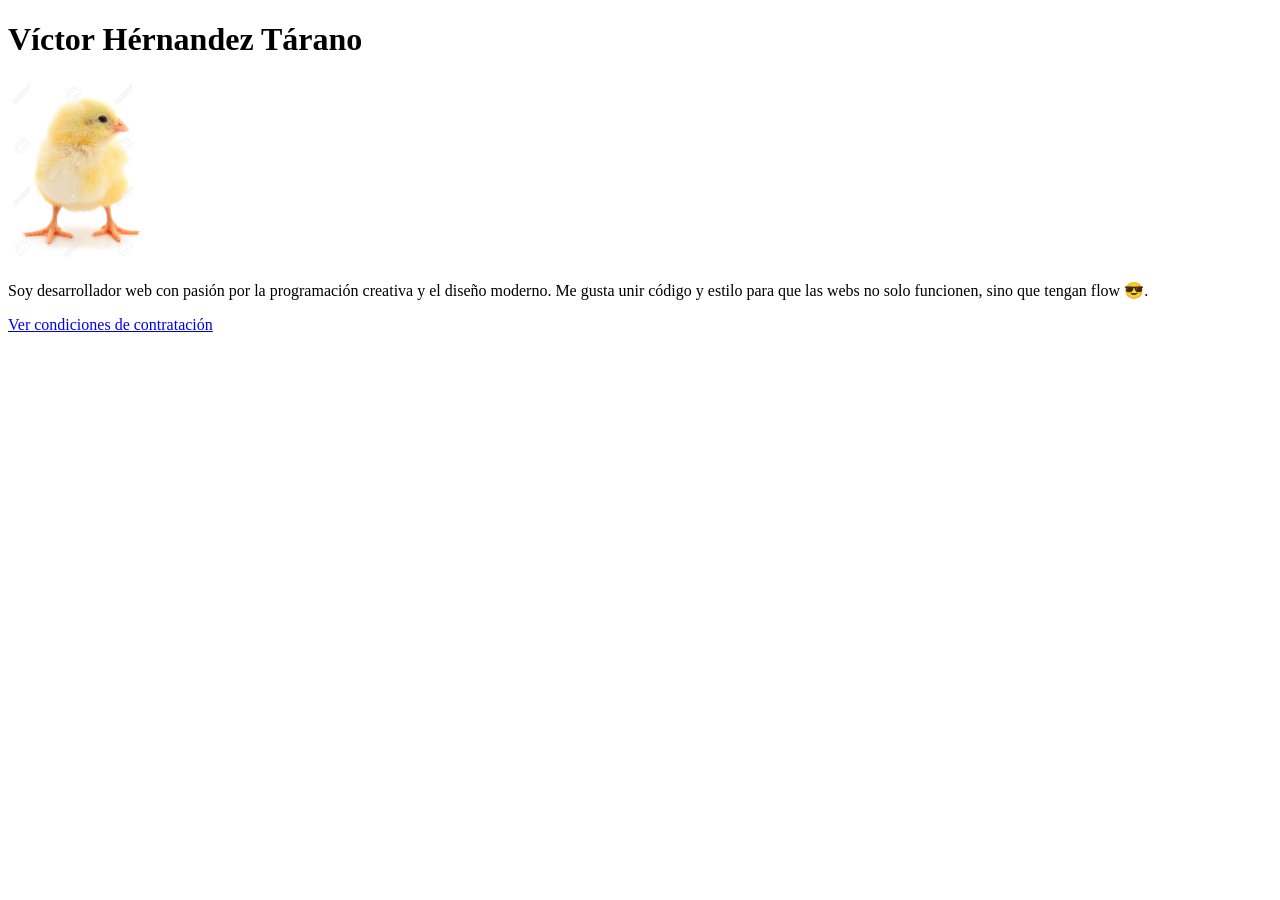
<file: sprint1apache/www/site2/index.html>
<!DOCTYPE html>
 <html lang="es">
 <head>
 <meta charset="UTF-8">
 <title>Mi página personal</title>
 </head>
 <body>
 <h1>Víctor Hérnandez Tárano</h1>
 <img src="avatar.jpg" alt="Mi foto de perfil" width="150">
 <p>Soy desarrollador web con pasión por la programación creativa y el diseño moderno. 
 Me gusta unir código y estilo para que las webs no solo funcionen, sino que tengan flow 😎.</p>
 <a href="condiciones.html">Ver condiciones de contratación</a>
 </body>
 </html>
</file>
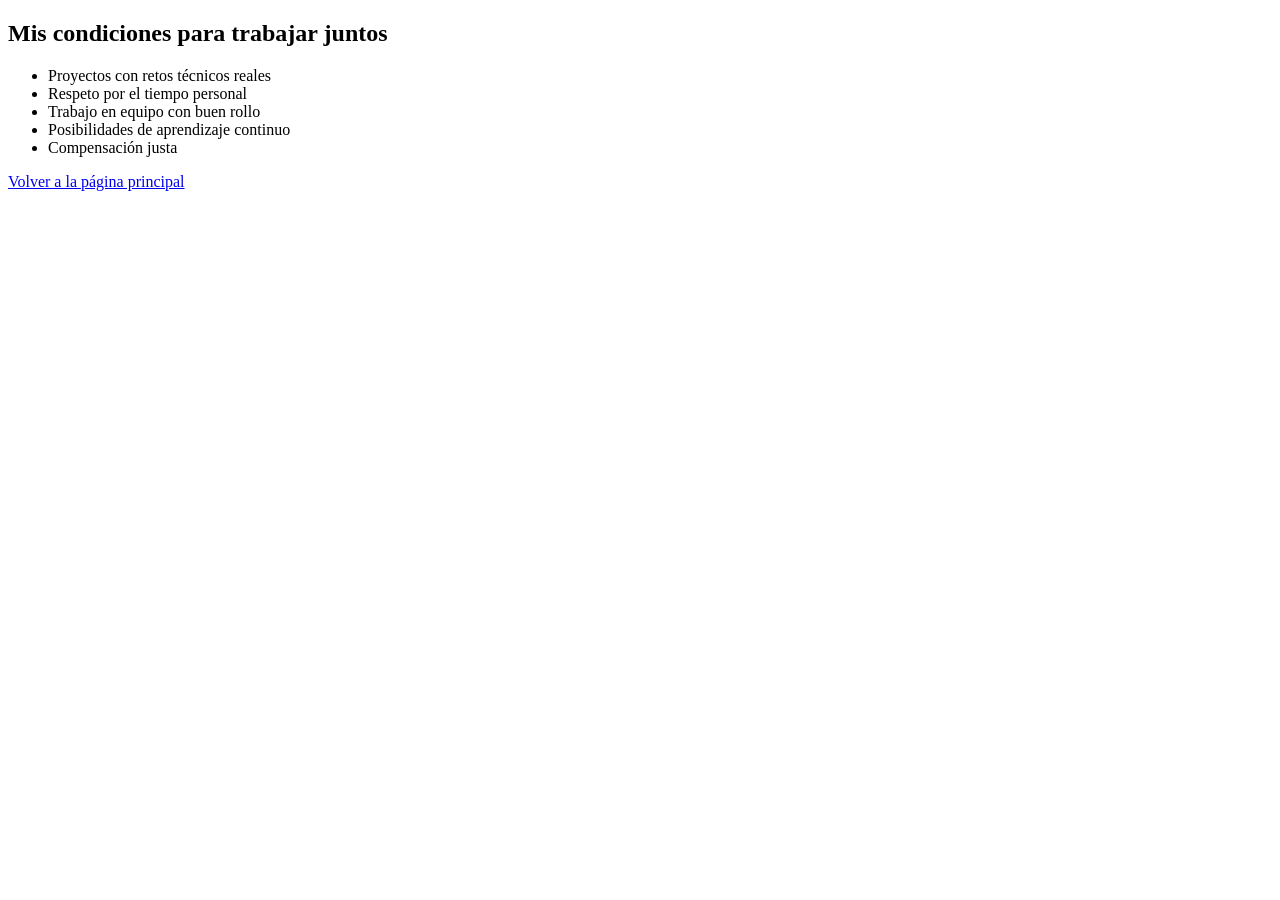
<file: sprint1apache/www/site2/condiciones.html>
<!DOCTYPE html>
<html lang="es">
<head>
    <meta charset="UTF-8">
    <title>Condiciones de contratación</title>
</head>
<body>
    <h2>Mis condiciones para trabajar juntos</h2>
    <ul>
        <li>Proyectos con retos técnicos reales</li>
        <li>Respeto por el tiempo personal</li>
        <li>Trabajo en equipo con buen rollo</li>
        <li>Posibilidades de aprendizaje continuo</li>
        <li>Compensación justa</li>
    </ul>
    <a href="index.html">Volver a la página principal</a>
</body>
</html>
</file>
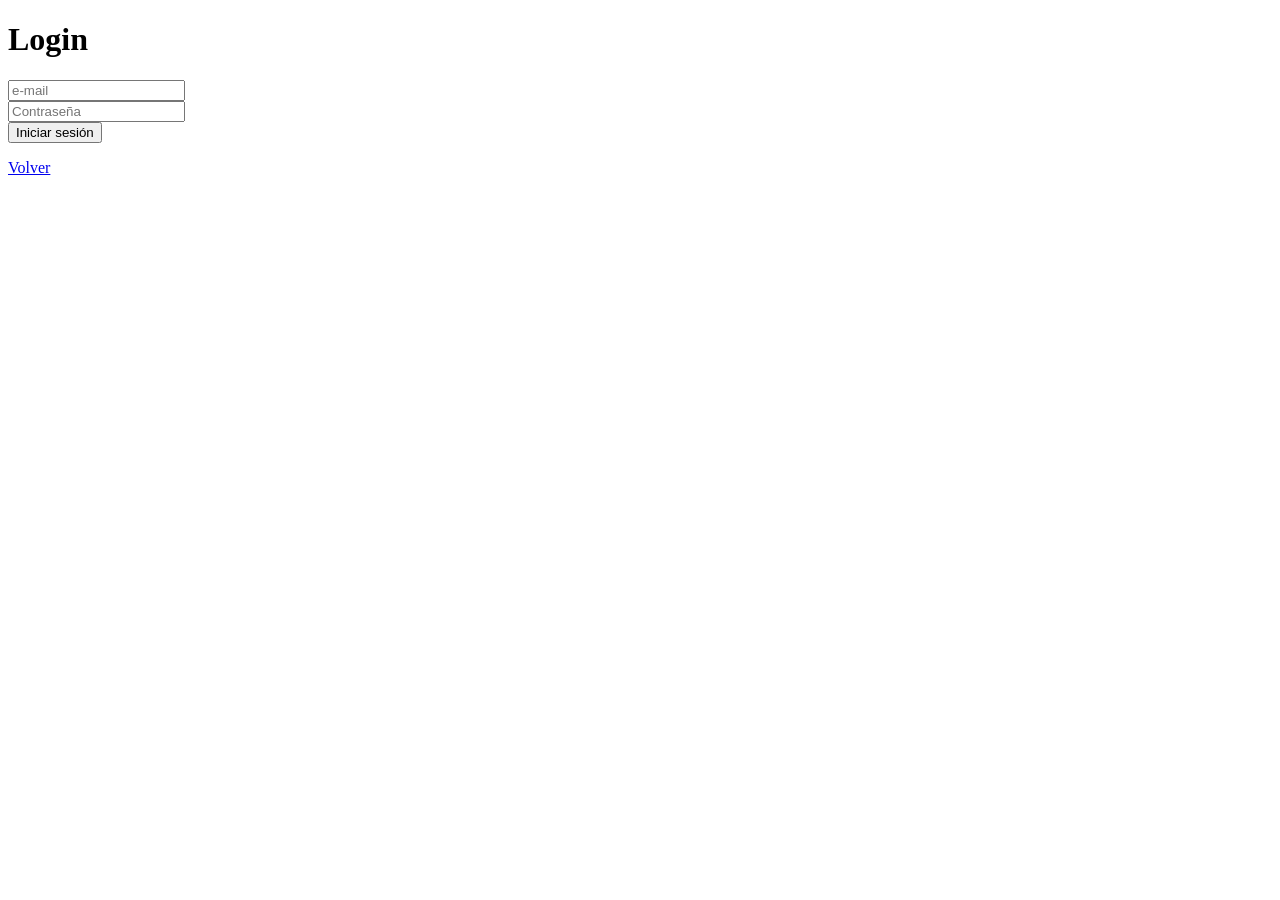
<file: defensasprints/dwes-25-main(1)/dwes-25-main/defensaSprints/Sesiones_PHP/login.html>
<!DOCTYPE html>
<html lang="es">
<!-- todo ok -->
<head>
  <meta charset="UTF-8">
  <title>Login</title>
  <script>
    function validar(e) {
      const email = document.getElementsByName('f_email')[0].value.trim();
      const pass  = document.getElementsByName('f_password')[0].value.trim();
      if (!email || !pass) {
        e.preventDefault();
        alert('Rellena email y contraseña antes de iniciar sesión.');
        return false;
      }
    }
    window.addEventListener('DOMContentLoaded', () => {
      document.getElementById('frm').addEventListener('submit', validar);
    });
  </script>
</head>
<body>
  <h1>Login</h1>
  <form id="frm" action="/login.php" method="post">
    <input name="f_email" type="email" placeholder="e-mail"><br>
    <input name="f_password" type="password" placeholder="Contraseña"><br>
    <input type="submit" value="Iniciar sesión">
  </form>
  <p><a href="/main.php">Volver</a></p>
</body>
</html>
</file>
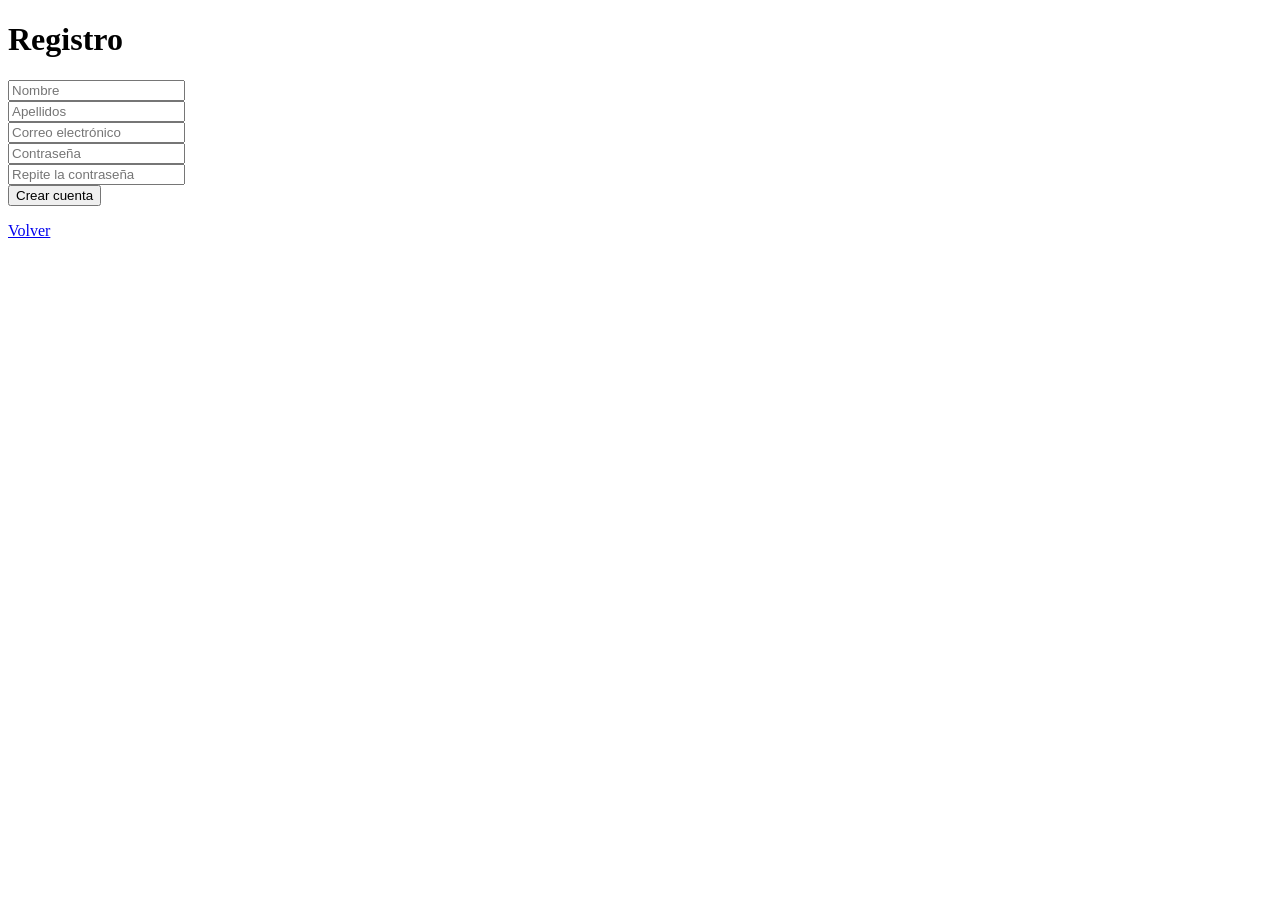
<file: defensasprints/dwes-25-main(1)/dwes-25-main/defensaSprints/Sesiones_PHP/register.html>
<!DOCTYPE html>
<!-- todo ok -->
<html lang="es">
<head>
  <meta charset="UTF-8">
  <title>Registro</title>
</head>
<body>
  <h1>Registro</h1>
  <form action="/register.php" method="post">
    <input type="text" name="f_nombre" placeholder="Nombre"><br>
    <input type="text" name="f_apellidos" placeholder="Apellidos"><br>
    <input type="email" name="f_email" placeholder="Correo electrónico"><br>
    <input type="password" name="f_password1" placeholder="Contraseña"><br>
    <input type="password" name="f_password2" placeholder="Repite la contraseña"><br>
    <input type="submit" value="Crear cuenta">
  </form>
  <p><a href="/main.php">Volver</a></p>
</body>
</html>
</file>
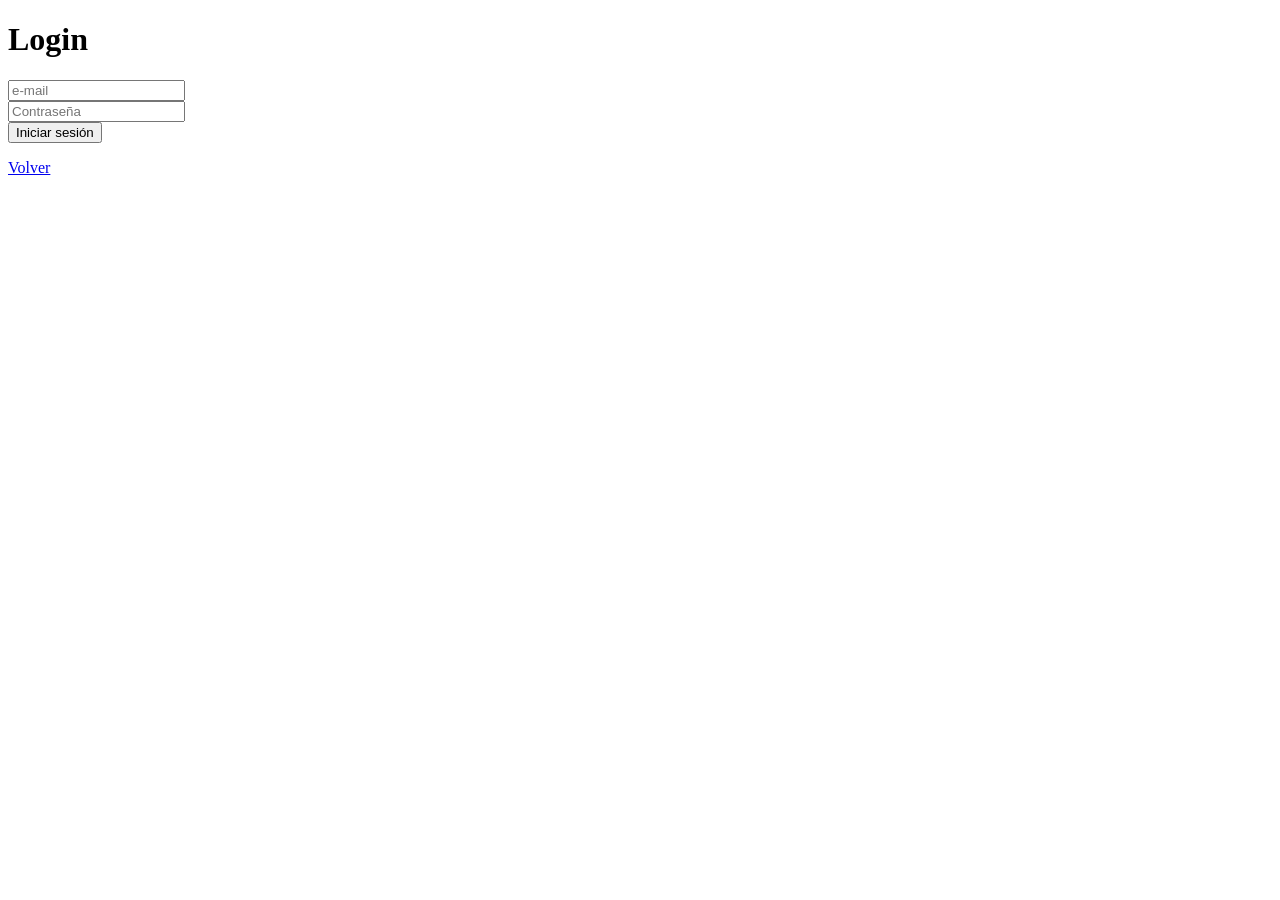
<file: defensasprints/dwes-25-main(1)/dwes-25-main/PHP/Sesiones_PHP/login.html>
<!DOCTYPE html>
<html lang="es">
<head>
  <meta charset="UTF-8">
  <title>Login</title>
  <script>
    function validar(e) {
      const email = document.getElementsByName('f_email')[0].value.trim();
      const pass  = document.getElementsByName('f_password')[0].value.trim();
      if (!email || !pass) {
        e.preventDefault();
        alert('Rellena email y contraseña antes de iniciar sesión.');
        return false;
      }
    }
    window.addEventListener('DOMContentLoaded', () => {
      document.getElementById('frm').addEventListener('submit', validar);
    });
  </script>
</head>
<body>
  <h1>Login</h1>
  <form id="frm" action="/login.php" method="post">
    <input name="f_email" type="email" placeholder="e-mail"><br>
    <input name="f_password" type="password" placeholder="Contraseña"><br>
    <input type="submit" value="Iniciar sesión">
  </form>
  <p><a href="/main.php">Volver</a></p>
</body>
</html>
</file>
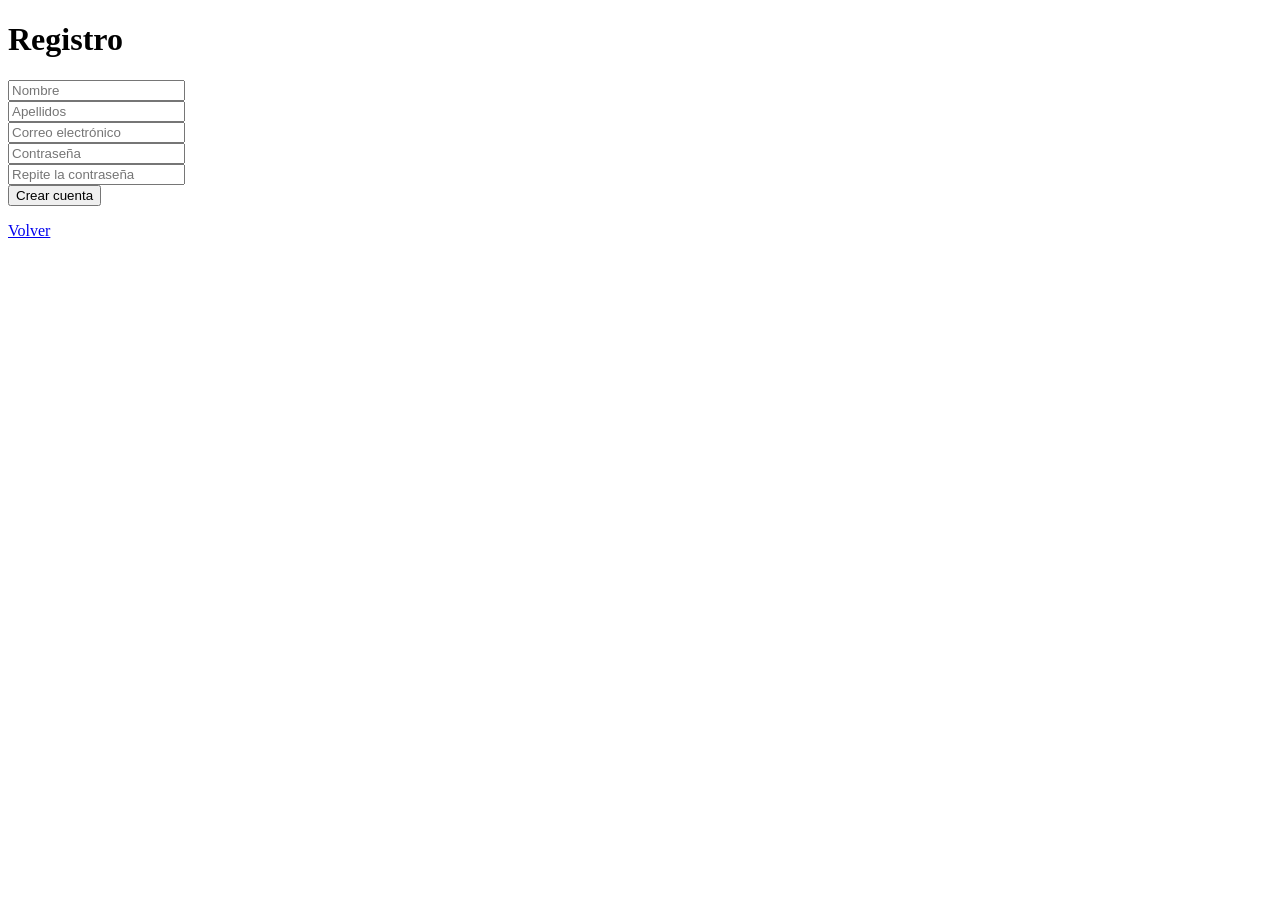
<file: defensasprints/dwes-25-main(1)/dwes-25-main/PHP/Sesiones_PHP/register.html>
<!DOCTYPE html>
<html lang="es">
<head>
  <meta charset="UTF-8">
  <title>Registro</title>
</head>
<body>
  <h1>Registro</h1>
  <form action="/register.php" method="post">
    <input type="text" name="f_nombre" placeholder="Nombre"><br>
    <input type="text" name="f_apellidos" placeholder="Apellidos"><br>
    <input type="email" name="f_email" placeholder="Correo electrónico"><br>
    <input type="password" name="f_password1" placeholder="Contraseña"><br>
    <input type="password" name="f_password2" placeholder="Repite la contraseña"><br>
    <input type="submit" value="Crear cuenta">
  </form>
  <p><a href="/main.php">Volver</a></p>
</body>
</html>
</file>
